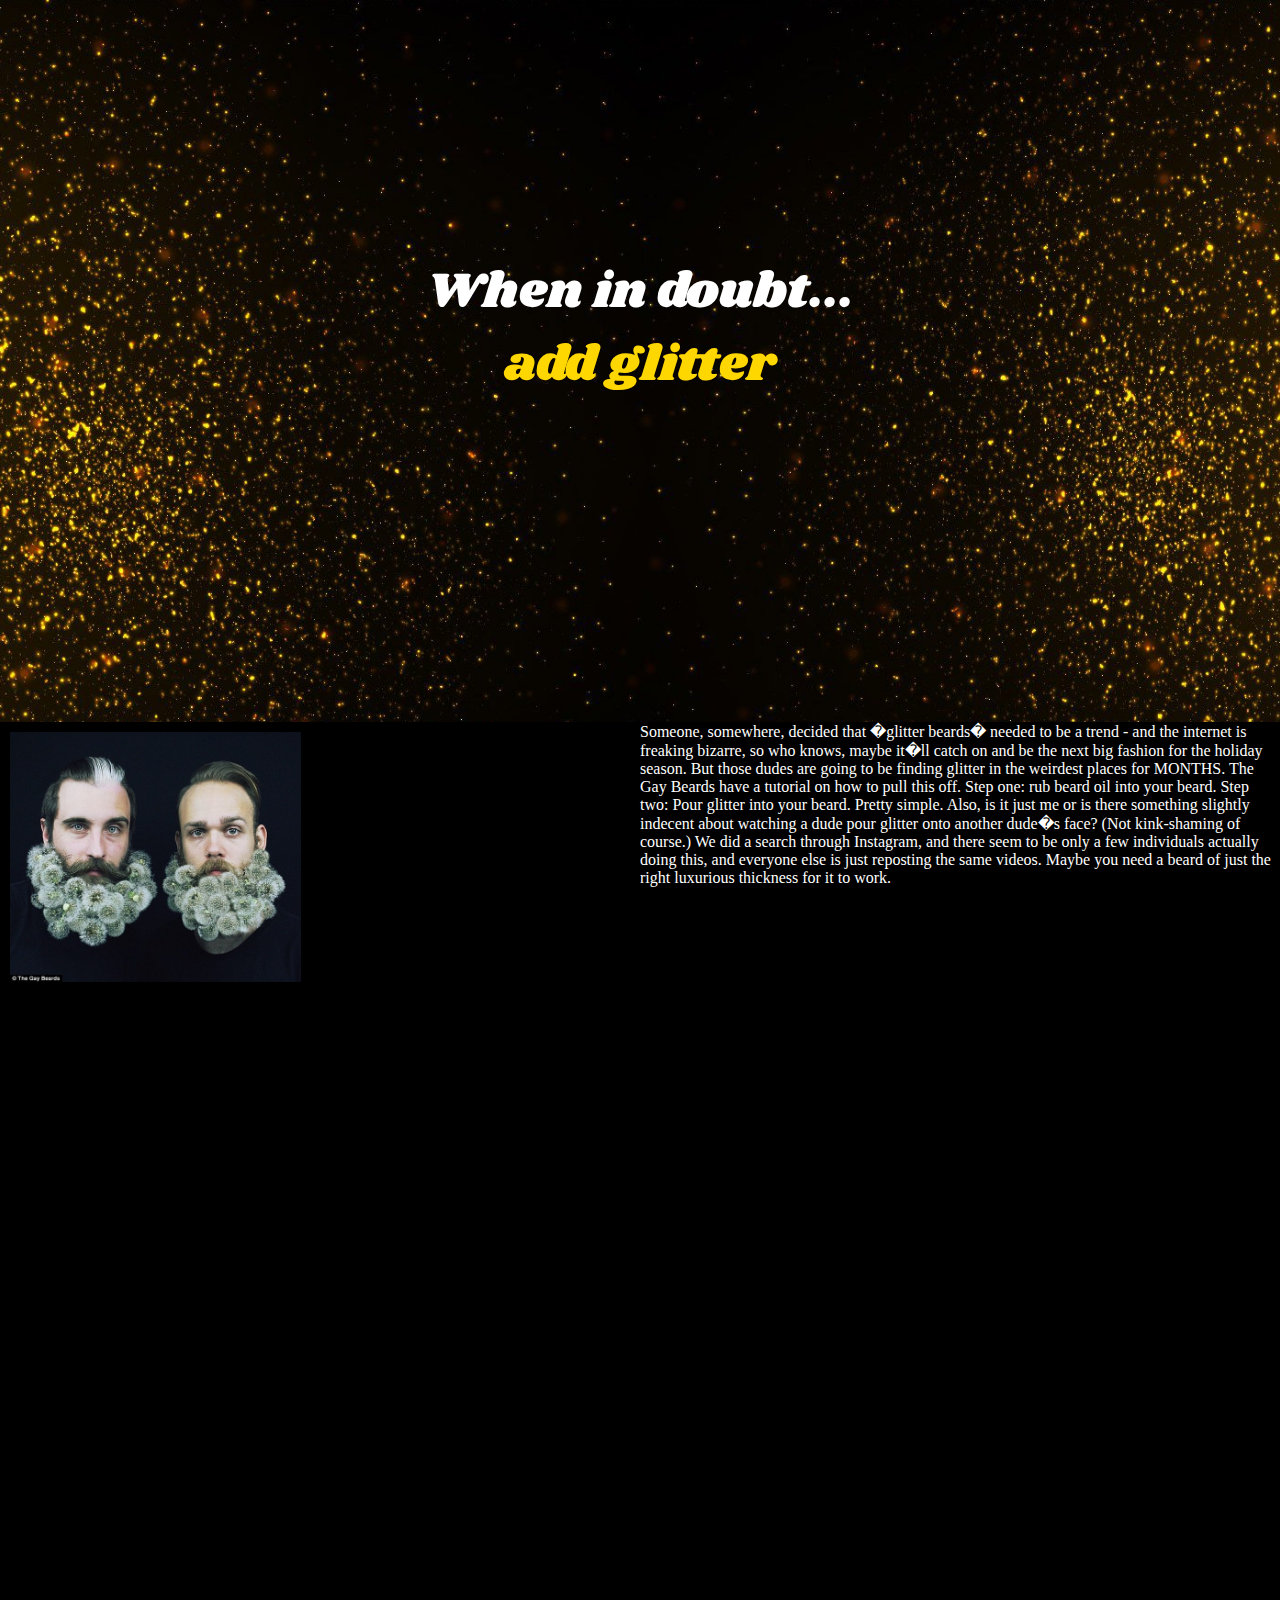
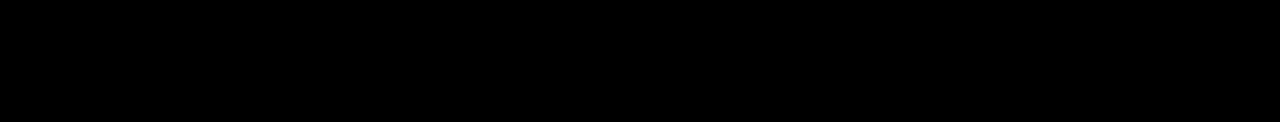
<file: project.html>
<!DOCTYPE html> 
<html> 
<head> 
<script src="https://ajax.googleapis.com/ajax/libs/jquery/3.1.1/jquery.min.js"></script> 
<script> 
$(document).ready(function(){ 
 // Add smooth scrolling to all links 
 $("a").on('click', function(event) { 
 
    // Make sure this.hash has a value before overriding default behavior 
    if (this.hash !== "") { 
      // Prevent default anchor click behavior 
      event.preventDefault(); 
 
      // Store hash 
      var hash = this.hash; 
 
      // Using jQuery's animate() method to add smooth page scroll 
      // The optional number (800) specifies the number of milliseconds it takes to scroll to the specified area 
      $('html, body').animate({ 
        scrollTop: $(hash).offset().top 
      }, 800, function(){ 
    
        // Add hash (#) to URL when done scrolling (default click behavior) 
        window.location.hash = hash; 
      }); 
    } // End if 
  }); 
}); 
</script> 
	<title> Glitter Beards 2.0</title> 
	<link rel="stylesheet" type="text/css" href="style.css"> 
	<link href="https://fonts.googleapis.com/css?family=Shrikhand" rel="stylesheet"> 
<style type="text/css"> a:hover{background: url('http://www.addglitter.com/link-sparkle.gif')}</style> 
	 
		 
</head> 

 
<body> 
<div class="enter"> 
 <h1 class="doubt">When in doubt...</br><a href="#first">add glitter</a></h1> 
</div> 

 
<section id="first"> 

 
<div class="carousel" style="max-width:400px; "> 
  <img class="mySlides" src="images/img1.jpg" style="width:100%; max-height:250px;  " > 
  <img class="mySlides" src="images/img4.jpg" style="width:100%; height:250px;"> 
  <img class="mySlides" src="images/img2.jpg" style="width:100%; max-height:250px; "> 
  <img class="mySlides" src="images/img3.jpg" style="width:100%; height:250px;"> 
   
</div> 

 
<script> 
var myIndex = 0; 
carousel(); 
 
function carousel() { 
    var i; 
    var x = document.getElementsByClassName("mySlides"); 
    for (i = 0; i < x.length; i++) { 
       x[i].style.display = "none"; 
    } 
    myIndex++; 
    if (myIndex > x.length) {myIndex = 1} 
    x[myIndex-1].style.display = "block"; 
    setTimeout(carousel, 2000); // Change image every 2 seconds 
} 
</script><div class="article"> 
<p>Someone, somewhere, decided that �glitter beards� needed to be a trend - and the internet is freaking bizarre, so who knows, maybe it�ll catch on and be the next big fashion for the holiday season. 
 
 
But those dudes are going to be finding glitter in the weirdest places for MONTHS. 

 
The Gay Beards have a tutorial on how to pull this off. Step one: rub beard oil into your beard. Step two: Pour glitter into your beard. Pretty simple. Also, is it just me or is there something slightly indecent about watching a dude pour glitter onto another dude�s face? (Not kink-shaming of course.)  
   
We did a search through Instagram, and there seem to be only a few individuals actually doing this, and everyone else is just reposting the same videos. Maybe you need a beard of just the right luxurious thickness for it to work.</p> 
</div> 
</section> 

 
  
 
</body>  
 
</html>
</file>
<file: style.css>
*{
	padding:0;
	margin:0;
	text-decoration: none;
	
}

body{
	background-color: black;
}

div.enter{
	background-image: url("images/bg1.jpg");
	
	min-height: 600px;

	width:100%;
	float:left;
	clear: both;
	position:relative;

	background-attachment: fixed;
	background-position: center;
	background-repeat: no-repeat;
	background-size: cover;
}

h1.doubt{
	
	text-align: center;
	color: white;
	font-family: 'Shrikhand',cursive;
	font-size: 50px;
	font-weight: 400;
	margin-top: 20%;
	margin-bottom:25%;

}

.doubt a{
	color:#FFD700;
}
section{
	height:1000px;
}
#first {
	width:100%;

	float: left;
	clear:both;
	
}
.carousel{
	float: left;
	margin-right: 50%;
	padding:10px;
	position: absolute;
	
}
.article{
	float:right;
	clear: both;
	width:50%;
	
	position:relative;
}
.article p{
	color: white;
}
</file>
